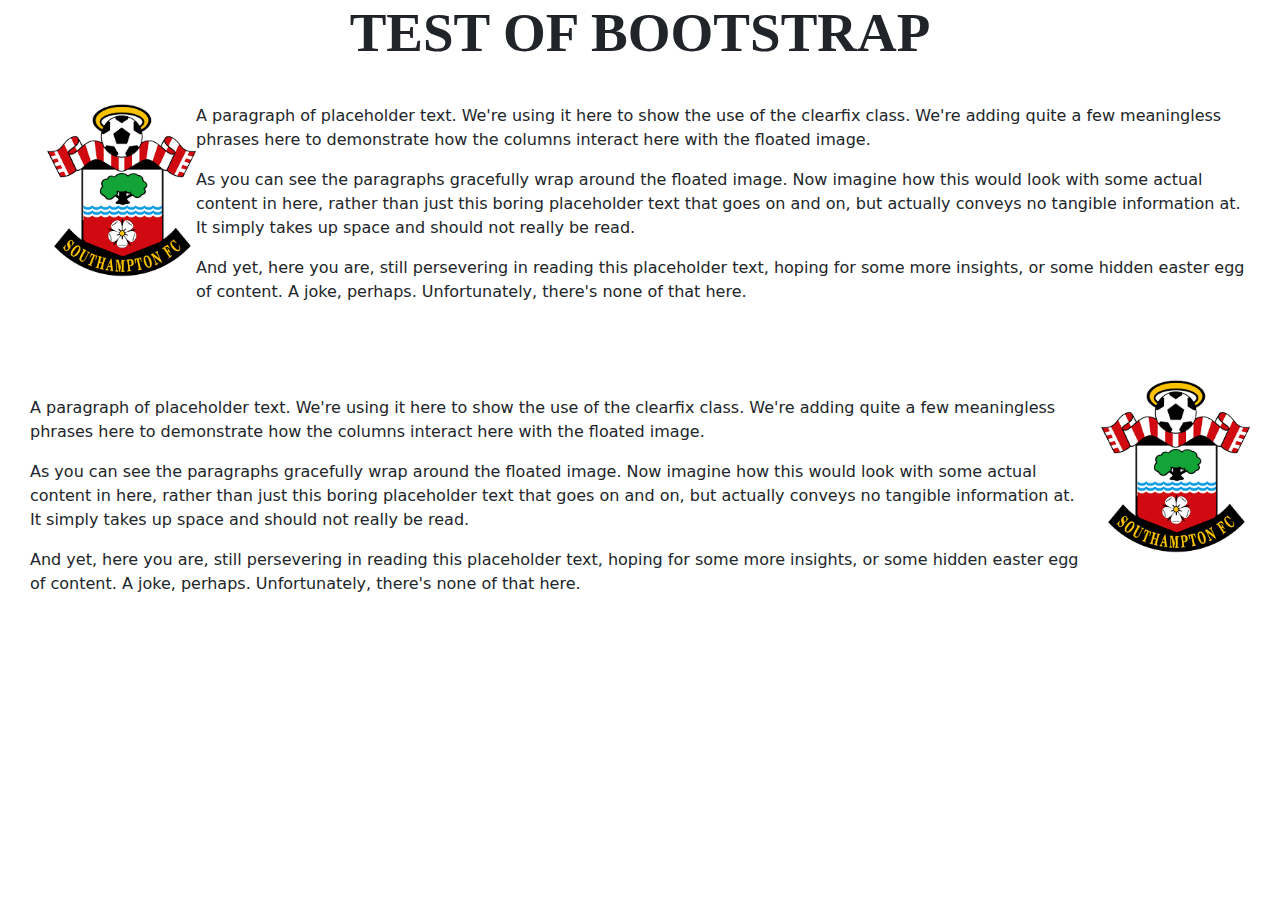
<file: bootstrap.html>
<!DOCTYPE html>
<html lang="en">

<head>
    <meta charset="UTF-8">
    <meta name="viewport" content="width=device-width, initial-scale=1.0">
    <title>Teste Pagina</title>
    <link href="https://cdn.jsdelivr.net/npm/bootstrap@5.3.3/dist/css/bootstrap.min.css" rel="stylesheet" integrity="sha384-QWTKZyjpPEjISv5WaRU9OFeRpok6YctnYmDr5pNlyT2bRjXh0JMhjY6hW+ALEwIH" crossorigin="anonymous">
    <script src="https://cdn.jsdelivr.net/npm/bootstrap@5.3.3/dist/js/bootstrap.bundle.min.js" integrity="sha384-YvpcrYf0tY3lHB60NNkmXc5s9fDVZLESaAA55NDzOxhy9GkcIdslK1eN7N6jIeHz" crossorigin="anonymous"></script>
</head>

<body>

    <h1 style="text-align: center; font-family: 'Pacifico' ,cursive; font-weight: bolder ; font-size: 55px;"> TEST OF BOOTSTRAP</h1>

    <div style="padding: 30px;" class="clearfix">

        <img style="width: 150px;" src="southampton - Copia.png" class="col-md-6 float-md-start mb-3 ms-md-3" alt="...">

        <p>
            A paragraph of placeholder text. We're using it here to show the use of the clearfix class. We're adding
            quite a few meaningless phrases here to demonstrate how the columns interact here with the floated image.
        </p>

        <p>
            As you can see the paragraphs gracefully wrap around the floated image. Now imagine how this would look with
            some actual content in here, rather than just this boring placeholder text that goes on and on, but actually
            conveys no tangible information at. It simply takes up space and should not really be read.
        </p>

        <p>
            And yet, here you are, still persevering in reading this placeholder text, hoping for some more insights, or
            some hidden easter egg of content. A joke, perhaps. Unfortunately, there's none of that here.
        </p>
    </div>  

    <div style="padding: 30px;" class="clearfix">


        <p>
        <img style="width: 150px;" src="southampton - Copia.png" class="col-md-6 float-md-end mb-3 ms-md-3" alt="...">

        <p>
            A paragraph of placeholder text. We're using it here to show the use of the clearfix class. We're adding
            quite a few meaningless phrases here to demonstrate how the columns interact here with the floated image.
        </p>

        <p>
            As you can see the paragraphs gracefully wrap around the floated image. Now imagine how this would look with
            some actual content in here, rather than just this boring placeholder text that goes on and on, but actually
            conveys no tangible information at. It simply takes up space and should not really be read.
        </p>

        <p>
            And yet, here you are, still persevering in reading this placeholder text, hoping for some more insights, or
            some hidden easter egg of content. A joke, perhaps. Unfortunately, there's none of that here.
        </p>
    </div>


</body>
</file>
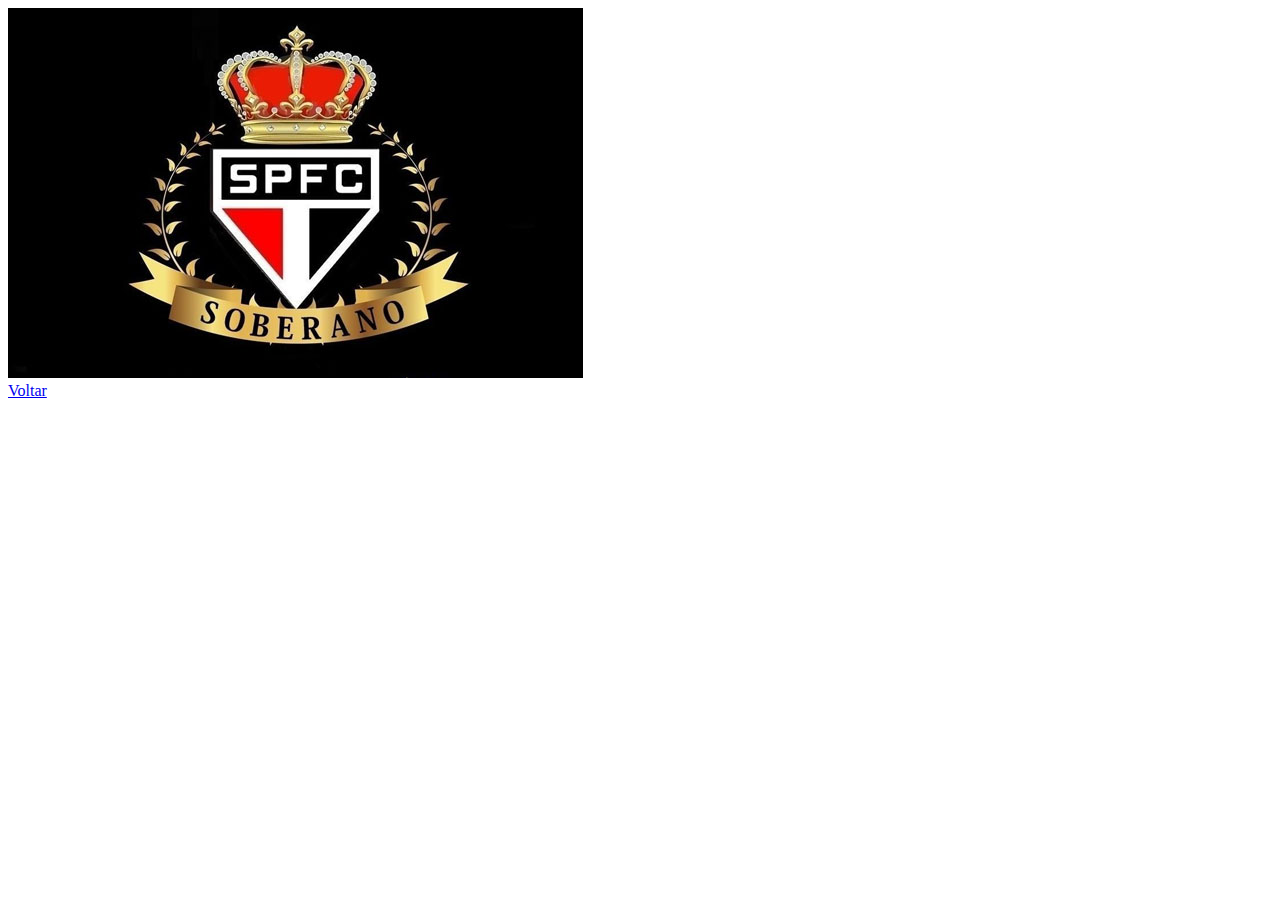
<file: tricolor.html>
<!DOCTYPE html>
<html lang="en">
<head>
    <meta charset="UTF-8">
    <meta http-equiv="X-UA-Compatible" content="IE=edge">
    <meta name="viewport" content="width=device-width, initial-scale=1.0">
    <title>O mais amado do brasil</title>
</head>
<body>
     <img src="tricolor.jpg" alt="Escudo"> 
     <li> <a href="index.html"> Voltar</a></li>
</body>
</html>
</file>
